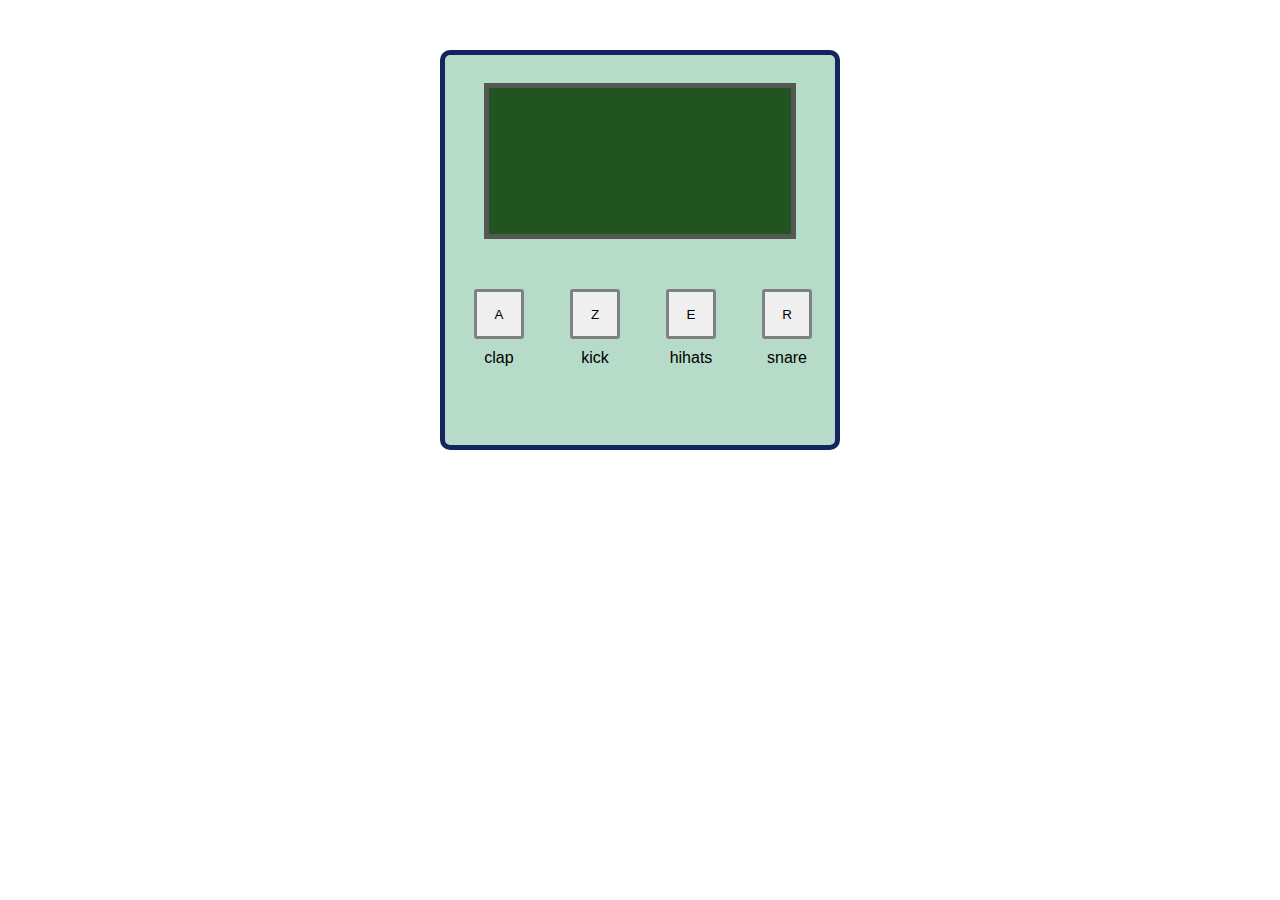
<file: index.html>
<!DOCTYPE html>
<html lang="en">
<head>
    <meta charset="UTF-8">
    <meta name="viewport" content="width=device-width, initial-scale=1.0">
    <title>Document</title>
    <link rel="stylesheet" href="style.css">
</head>
<body>
	<div class="container">
        <div class="screen">
            
        </div>
			<div class="MPC">
			<div>
    			<button id="keyA" type="submit" data-key="65">A</button> <!--onkeyup="test()"-->
    			<p>clap</p>
    		</div>
    		<div>
    			<button id="keyZ" type="submit" data-key="90">Z</button> <!--onkeyup="test()"-->
    			<p>kick</p>
    		</div>
    		<div>
    			<button id="keyE" type="submit" data-key="69">E</button> <!--onkeyup="test()"-->
    			<p>hihats</p>
    		</div>
    		<div>
    			<button id="keyR" type="submit" data-key="82">R</button> <!--onkeyup="test()"-->
    			<p>snare</p>
    		</div>
    		</div>
    	</div>
    <script src="app.js"></script>
</body>
</html>
</file>
<file: style.css>
* {
	margin: 0;
	padding: 0;
	box-sizing: border-box;
}

body {
	font-family: arial, "sans serif";	
}

.container {
	height: 400px;
	width: 400px;
	margin: 50px auto;
	border: 5px solid #132561;
	background-color: #b6dbc9;
	border-radius: 10px;
	display: flex;
	flex-direction: column;
	justify-content: center;
	align-items: flex-end;
}

.screen {
	height: 40%;
	width: 80%;
	margin: 0 auto;
	border: 5px solid #555755;
	background-color: #215421;
}


.MPC{
	display: flex;
	justify-content: center;
	align-items: center;
	text-align: center;
	padding; 
}

.MPC div {
	padding: 50px 3px;
}

.MPC div p {
	padding-top: 10px;
}

button {
	margin: 0 20px;
	height: 50px;
	width: 50px;
	border: 3px solid grey;
	border-radius: 3px;
}

button:active {
	border: 3px solid red;
	border-radius: 3px
}
</file>
